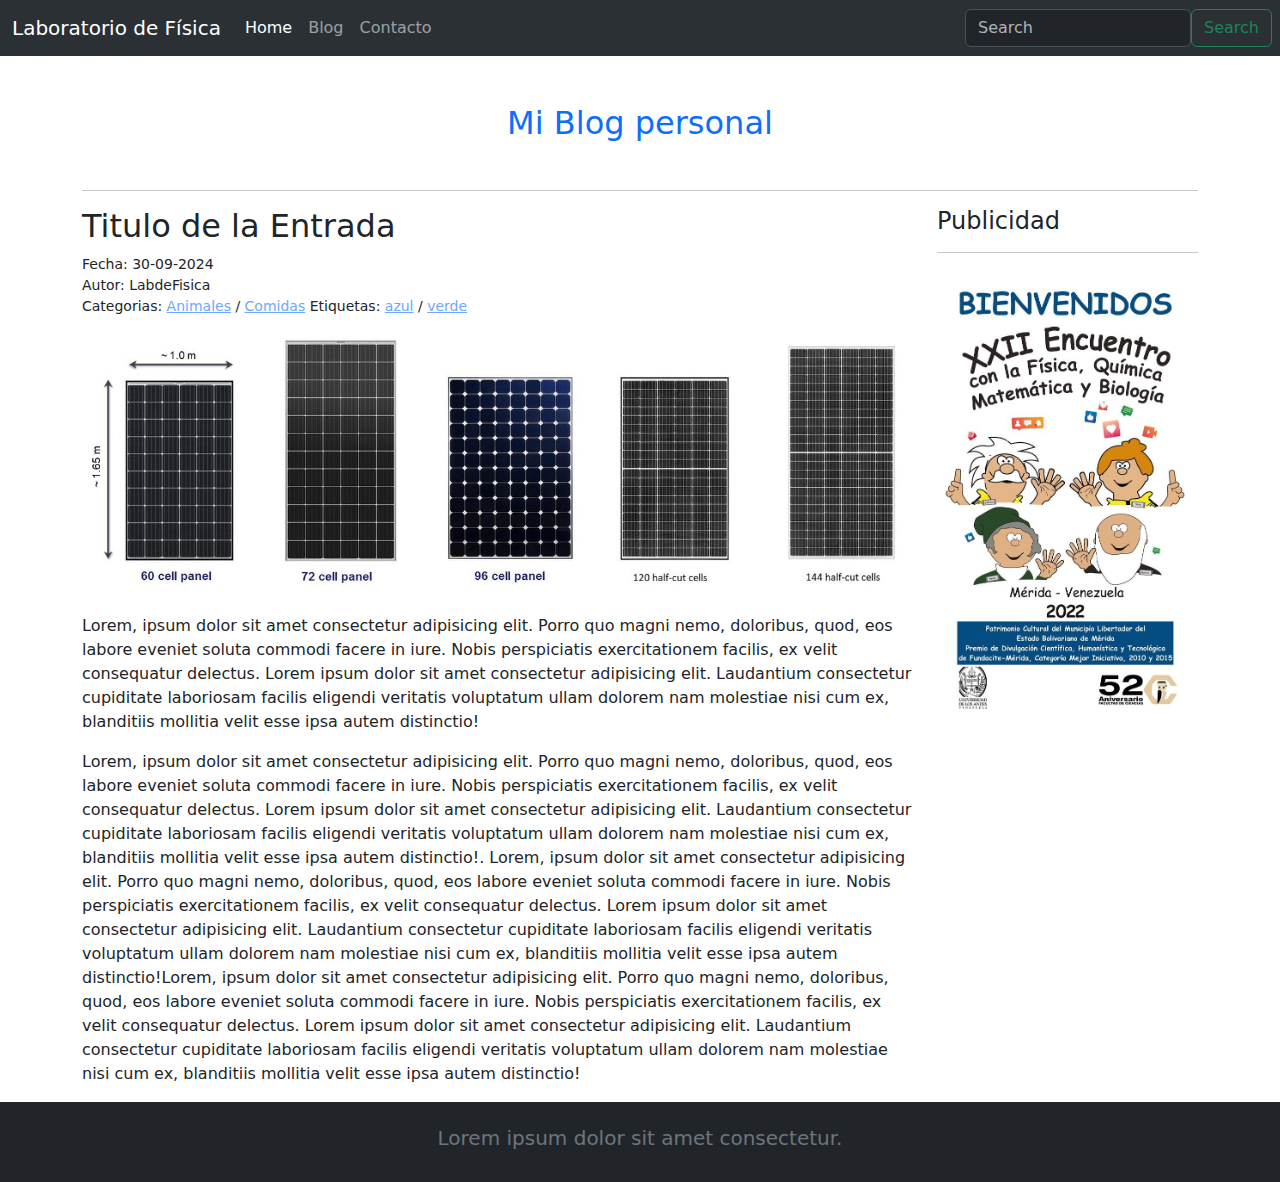
<file: single.html>
<!DOCTYPE html>
<html lang="es">
<head>
    <meta charset="utf-8" />
    <meta name="viewport" content="width=device-width, initial-scale=1" />
    <title>Bootstrap demo</title>
    <link
      href="https://cdn.jsdelivr.net/npm/bootstrap@5.3.3/dist/css/bootstrap.min.css"
      rel="stylesheet"
      integrity="sha384-QWTKZyjpPEjISv5WaRU9OFeRpok6YctnYmDr5pNlyT2bRjXh0JMhjY6hW+ALEwIH"
      crossorigin="anonymous"
    />
</head>
<body>
    <!-------------------------------------------- Menu------------------------------->

    <nav class="navbar navbar-expand-lg bg-body-tertiary" data-bs-theme="dark">
        <div class="container-fluid">
            <a class="navbar-brand" href="#">Laboratorio de Física</a>
            <button
                class="navbar-toggler"
                type="button"
                data-bs-toggle="collapse"
                data-bs-target="#navbarSupportedContent"
                aria-controls="navbarSupportedContent"
                aria-expanded="false"
                aria-label="Toggle navigation">
                <span class="navbar-toggler-icon"></span>
            </button>
            <div class="collapse navbar-collapse" id="navbarSupportedContent">
                <div class="navbar-nav">
                    <a class="nav-link active" aria-current="page" href="#">Home</a>
                    <a class="nav-link" href="#">Blog</a>
                    <a class="nav-link" href="#">Contacto</a>
                </div>
                <form class="position-absolute end-0 me-2 d-flex" role="search">
                    <input class="form-control" type="search" placeholder="Search" aria-label="Search"/>
                    <button class="btn btn-outline-success" type="submit"> Search </button>
                </form>
            </div>
        </div>
    </nav>

    <!--------------------------------------------Fin Menu------------------------------->
    <!---------------------------------------Blog---------------------------------------->
    <div class="container" data-bs-theme="dark">
        <h2 class="my-5 text-center text-primary">Mi Blog personal</h2>
        <hr>
        <div class="row"> <!--sistema de columnas principal-->
        
        <div class="col-lg-9"><!-----------------------------EntradaS-------------------->
            <div class="card-body"><!--Entrada-->
            
                <h2>Titulo de la Entrada</h2>
            
            <p class="small mb-0">Fecha: 30-09-2024</p>
            <p class="small mb-0">Autor: LabdeFisica</p>
            <p class="small ">
                Categorias: <a href="">Animales</a>  / <a href="">Comidas</a>
                Etiquetas: <a href="">azul</a> / <a href="">verde</a>
            </p>
            <img src="img/1200.jpg" alt="" class="img-fluid mb-3" />
            <p>
                Lorem, ipsum dolor sit amet consectetur adipisicing elit. Porro
                quo magni nemo, doloribus, quod, eos labore eveniet soluta commodi
                facere in iure. Nobis perspiciatis exercitationem facilis, ex
                velit consequatur delectus. Lorem ipsum dolor sit amet consectetur adipisicing elit.
                Laudantium consectetur cupiditate laboriosam facilis eligendi veritatis voluptatum
                ullam dolorem nam molestiae nisi cum ex, blanditiis mollitia velit esse ipsa autem distinctio!
            </p>
            <p>
                Lorem, ipsum dolor sit amet consectetur adipisicing elit. Porro
                quo magni nemo, doloribus, quod, eos labore eveniet soluta commodi
                facere in iure. Nobis perspiciatis exercitationem facilis, ex
                velit consequatur delectus. Lorem ipsum dolor sit amet consectetur adipisicing elit.
                Laudantium consectetur cupiditate laboriosam facilis eligendi veritatis voluptatum
                ullam dolorem nam molestiae nisi cum ex, blanditiis mollitia velit esse ipsa autem distinctio!. 

                Lorem, ipsum dolor sit amet consectetur adipisicing elit. Porro
                quo magni nemo, doloribus, quod, eos labore eveniet soluta commodi
                facere in iure. Nobis perspiciatis exercitationem facilis, ex
                velit consequatur delectus. Lorem ipsum dolor sit amet consectetur adipisicing elit.
                Laudantium consectetur cupiditate laboriosam facilis eligendi veritatis voluptatum
                ullam dolorem nam molestiae nisi cum ex, blanditiis mollitia velit esse ipsa autem distinctio!Lorem, ipsum dolor sit amet consectetur adipisicing elit. Porro
                quo magni nemo, doloribus, quod, eos labore eveniet soluta commodi
                facere in iure. Nobis perspiciatis exercitationem facilis, ex
                velit consequatur delectus. Lorem ipsum dolor sit amet consectetur adipisicing elit.
                Laudantium consectetur cupiditate laboriosam facilis eligendi veritatis voluptatum
                ullam dolorem nam molestiae nisi cum ex, blanditiis mollitia velit esse ipsa autem distinctio!
            </p>
            
            </div>          <!--Fin Entrada-->
            
            
            
        </div><!----------------------------------Fin EntradaS----------------------->
        <!----------------------------------Aside-------------------------------------------->
        <div class="col-lg-3">
            <div class="card-body">
                <h4>Publicidad</h4>
                <hr>
                <img src="img/600.jpg" alt="" class="img-fluid">
            </div>
            
        </div><!----------------------------------Fin Aside------------------------------>
        </div><!--Fin sistema de columnas principal-->
    </div>

    <!---------------------------------------Fin Blog---------------------------------------->
    <footer class="container-fluid py-4 text-center bg-dark text-secondary" data-bs-theme="dark">
        <h5>Lorem ipsum dolor sit amet consectetur.</h5>
    </footer>
    <script
        src="https://cdn.jsdelivr.net/npm/bootstrap@5.3.3/dist/js/bootstrap.bundle.min.js"
        integrity="sha384-YvpcrYf0tY3lHB60NNkmXc5s9fDVZLESaAA55NDzOxhy9GkcIdslK1eN7N6jIeHz"
        crossorigin="anonymous">
    </script>
</body>
</html>
</file>
